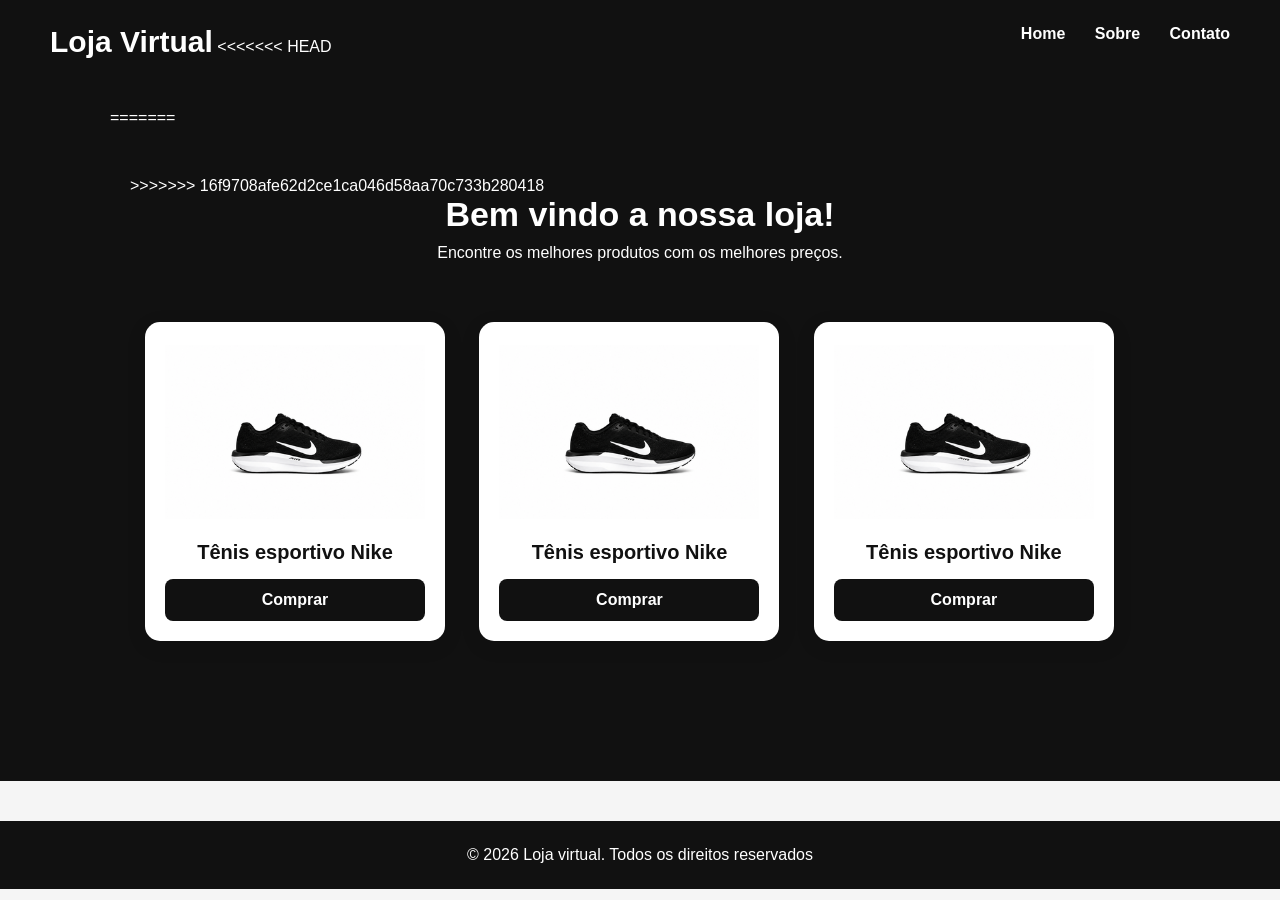
<file: index.html>
<!DOCTYPE html>
<html lang="pt-br">
    <head>
        <meta charset="UTF-8">
        <meta name="viewport"content="width=deivce-width,initial-scale=1.0">
        <title> Loja virtual</title>
        <link rel="stylesheet" href="css/style.css">

    </head>
    <body>
        <header>
            <h1> Loja Virtual </h1>
            <nav>
                <ul>
                    <li><a href="index.html">Home</a></li>
                    <li><a href="perfil.html">Sobre</a></li>
                    <li><a href="Contato.html">Contato</a></li>
                </ul> 
            </nav>
<<<<<<< HEAD
            <main class="home">
=======
            <main>
>>>>>>> 16f9708afe62d2ce1ca046d58aa70c733b280418
                <section>

                  <h2> Bem vindo a nossa loja!</h2>
                  <p2> Encontre os melhores produtos com os melhores preços.</p2>
                    
                </section>
                <section>
                    <div class ="card">
                        <img src="img/tenis_nike.png" alt="Tênis esportivo">
                        <h3> Tênis esportivo Nike</h3>
                        <button> Comprar </button>
                    </div>

                    <div class ="card">
                        <img src="img/tenis_nike.png" alt="Tênis esportivo">
                        <h3> Tênis esportivo Nike</h3>
                        <button> Comprar </button>
                    </div>

                    <div class ="card">
                        <img src="img/tenis_nike.png" alt="Tênis esportivo">
                        <h3> Tênis esportivo Nike</h3>
                        <button> Comprar </button>
                    </div>
                </section>
            </main>
        </header>
    </body>
    <footer>
        <p>&copy; 2026 Loja virtual.
            Todos os direitos reservados </p>
    </footer>
</html>
</file>
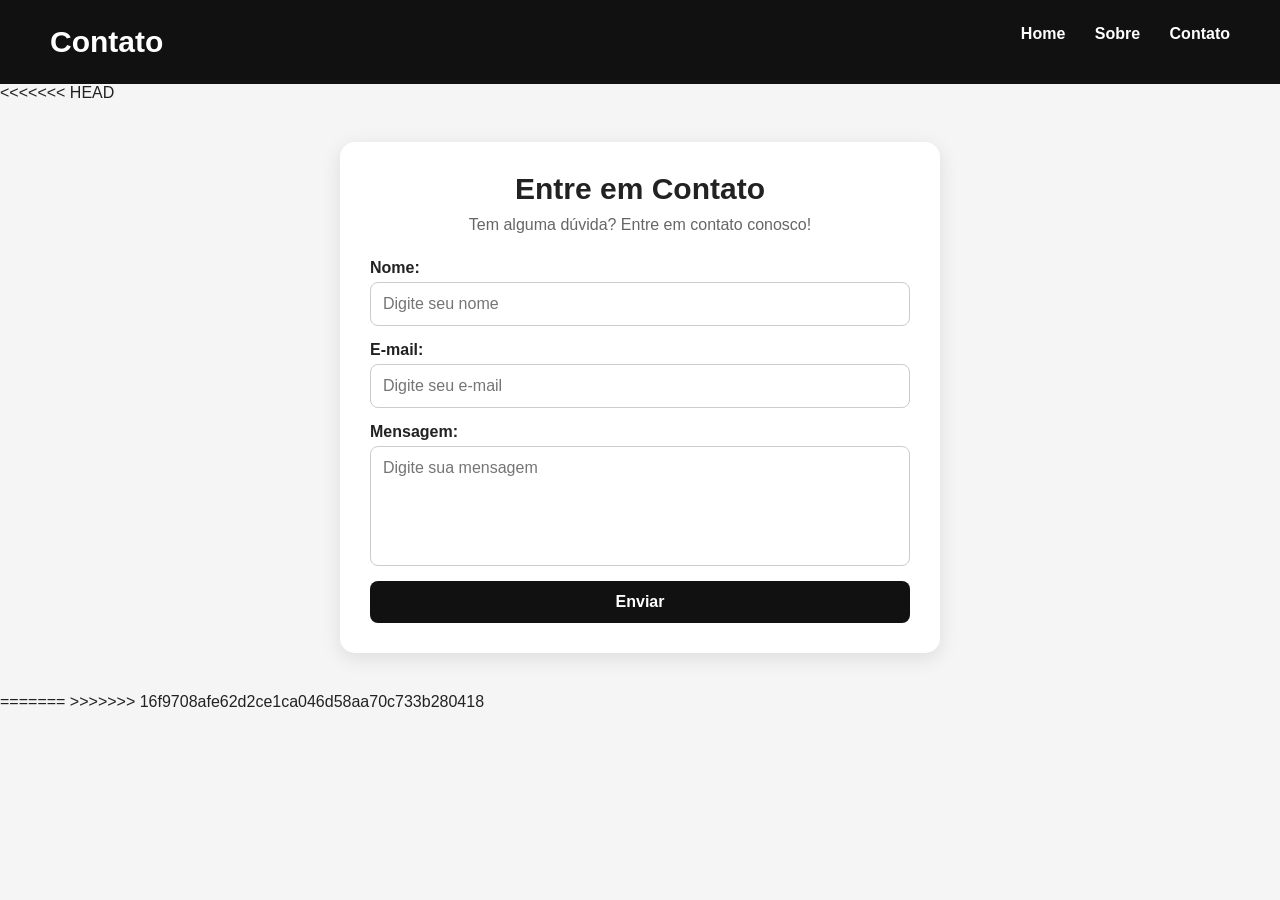
<file: contato.html>
<!DOCTYPE html>
<html lang="pt-br">
    <head>
        <meta charset="UTF-8">
        <meta name="viewport"content="width=deivce-width,initial-scale=1.0">
        <title> Loja virtual</title>
        <link rel="stylesheet" href="css/style.css">
    </head>
    <body>
        <header>
            <h1> Contato </h1>
            <nav>
                <ul>
                    <li><a href="index.html">Home</a></li>
                    <li><a href="perfil.html">Sobre</a></li>
                    <li><a href="Contato.html">Contato</a></li>
                </ul> 
            </nav>
        </header>
<<<<<<< HEAD

        <main class="contato">
            <h2>Entre em Contato</h2>
        
            <p>Tem alguma dúvida? Entre em contato conosco!</p>
        
            <form class="formulario">
                <label for="nome">Nome:</label>
                <input type="text" id="nome" name="nome" placeholder="Digite seu nome">
        
                <label for="email">E-mail:</label>
                <input type="email" id="email" name="email" placeholder="Digite seu e-mail">
        
                <label for="mensagem">Mensagem:</label>
                <textarea id="mensagem" name="mensagem" rows="5" placeholder="Digite sua mensagem"></textarea>
        
                <button type="submit">Enviar</button>
            </form>
        </main>

=======
>>>>>>> 16f9708afe62d2ce1ca046d58aa70c733b280418
    </body>
</html>
</file>
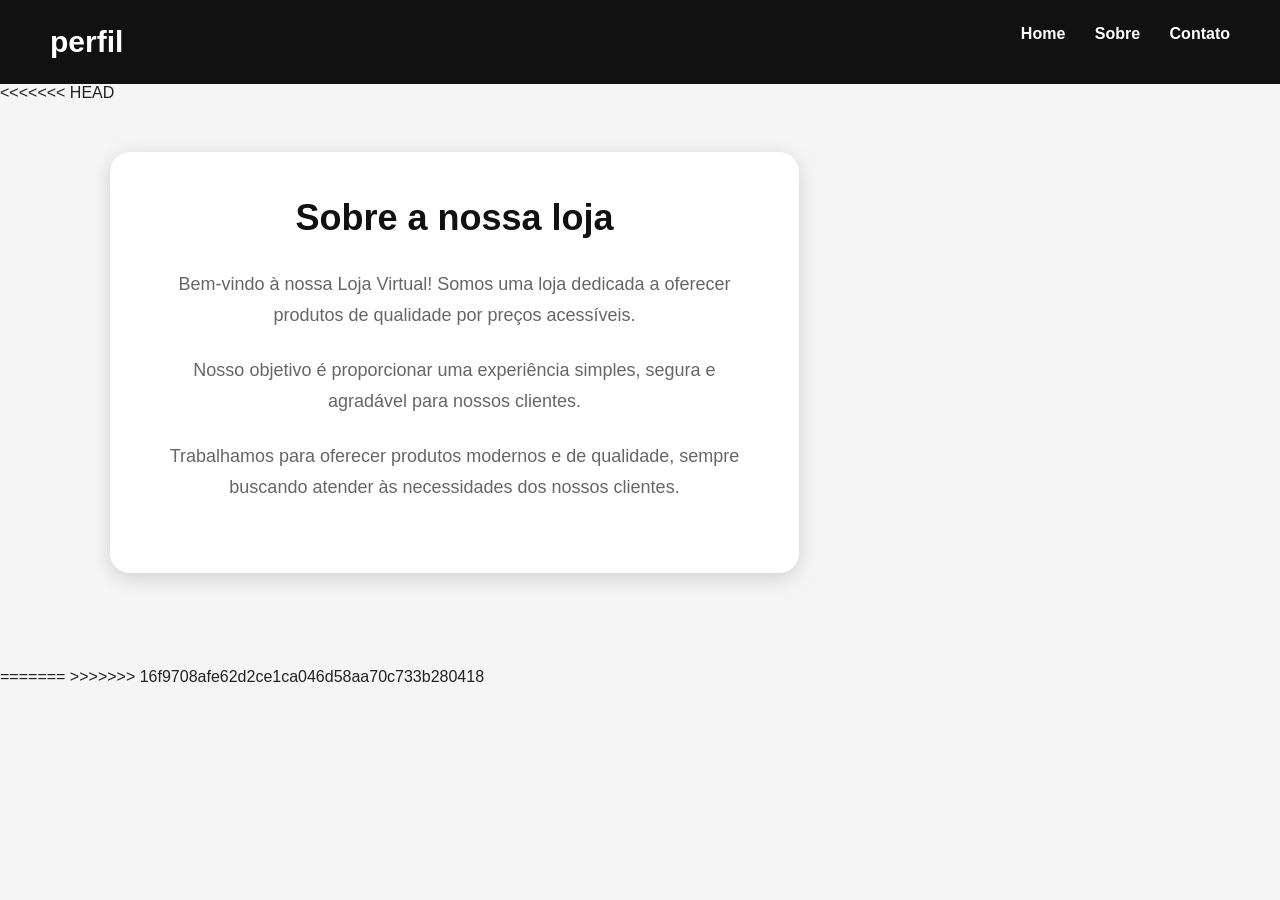
<file: perfil.html>
<!DOCTYPE html>
<html lang="pt-br">
    <head>
        <meta charset="UTF-8">
        <meta name="viewport"content="width=deivce-width,initial-scale=1.0">
        <title> Loja virtual</title>
        <link rel="stylesheet" href="css/style.css">
    </head>
    <body>
        <header>
            <h1> perfil </h1>
            <nav>
                <ul>
                    <li><a href="index.html">Home</a></li>
                    <li><a href="perfil.html">Sobre</a></li>
                    <li><a href="Contato.html">Contato</a></li>
                </ul> 
            </nav>
        </header>
<<<<<<< HEAD

        <main class="sobre">
            <section>
                <h2>Sobre a nossa loja</h2>
        
                <p>
                    Bem-vindo à nossa Loja Virtual!
                    Somos uma loja dedicada a oferecer produtos de qualidade
                    por preços acessíveis.
                </p>
        
                <p>
                    Nosso objetivo é proporcionar uma experiência simples,
                    segura e agradável para nossos clientes.
                </p>
        
                <p>
                    Trabalhamos para oferecer produtos modernos e de qualidade,
                    sempre buscando atender às necessidades dos nossos clientes.
                </p>
            </section>
        </main>

=======
>>>>>>> 16f9708afe62d2ce1ca046d58aa70c733b280418
    </body>
</html>
</file>
<file: css/style.css>
* {
    margin: 0;
    padding: 0;
    box-sizing: border-box;
}

body {
    font-family: Arial, Helvetica, sans-serif;
    background: #f5f5f5;
    color: #222;
}

/* Cabeçalho */
header {
    background: #111;
    color: white;
    padding: 25px 50px;
}

header h1 {
    display: inline-block;
    font-size: 30px;
}

nav {
    float: right;
}

nav ul {
    list-style: none;
}

nav li {
    display: inline-block;
    margin-left: 25px;
}

nav a {
    color: white;
    text-decoration: none;
    font-weight: bold;
}

nav a:hover {
    color: #aaa;
}

/* Conteúdo */
main {
    max-width: 1100px;
    margin: 0 auto;
    padding: 50px 20px;
}

section:first-child {
    text-align: center;
    margin-bottom: 45px;
}

section:first-child h2 {
    font-size: 34px;
    margin-bottom: 10px;
}

section:first-child p {
    color: #666;
    font-size: 18px;
}

/* Cards */
.card {
    display: inline-block;
    vertical-align: top;

    width: 300px;
    margin: 15px;
    padding: 20px;

    background: white;
    border-radius: 15px;

    text-align: center;

    box-shadow: 0 5px 20px rgba(0, 0, 0, 0.10);

    transition: 0.3s;
}

.card:hover {
    transform: translateY(-5px);
}

/* Imagem */
.card img {
    width: 100%;
    height: 180px;
    object-fit: contain;

    margin-bottom: 15px;
}

/* Nome */
.card h3 {
    color: #111;
    font-size: 20px;
    margin-bottom: 15px;
}

/* Botão */
.card button {
    width: 100%;
    padding: 12px;

    background: #111;
    color: white;

    border: none;
    border-radius: 8px;

    font-size: 16px;
    font-weight: bold;

    cursor: pointer;
}

.card button:hover {
    background: #333;
}

/* Rodapé */
footer {
    background: #111;
    color: white;
    text-align: center;
    padding: 25px;
    margin-top: 40px;
}

/* Celular */
@media (max-width: 700px) {
    header {
        text-align: center;
        padding: 20px;
    }

    header h1 {
        display: block;
        margin-bottom: 20px;
    }

    nav {
        float: none;
    }

    nav li {
        margin: 0 10px;
    }

    main {
        text-align: center;
    }

    .card {
        width: 300px;
        max-width: 90%;
    }
}

<<<<<<< HEAD



/* SOBRE */

.sobre {
    display: flex;
    justify-content: center;
    align-items: center;
    min-height: 70vh;
}

.sobre section {
    background-color: white;
    color: #111;
    width: 65%;
    max-width: 750px;
    padding: 45px;
    border-radius: 20px;
    text-align: center;
    box-shadow: 0 5px 20px rgba(0, 0, 0, 0.15);
}

.sobre section h2 {
    font-size: 36px;
    margin-bottom: 30px;
}

.sobre section p {
    font-size: 18px;
    line-height: 1.7;
    margin-bottom: 25px;
}


/* CONTATO */

.contato {
    max-width: 600px;
    margin: 40px auto;
    padding: 30px;
    background-color: white;
    border-radius: 15px;
    box-shadow: 0 5px 20px rgba(0, 0, 0, 0.10);
}

.contato h2 {
    text-align: center;
    font-size: 30px;
    margin-bottom: 10px;
}

.contato p {
    text-align: center;
    color: #666;
    margin-bottom: 25px;
}

.formulario {
    display: flex;
    flex-direction: column;
}

.formulario label {
    margin-bottom: 5px;
    font-weight: bold;
}

.formulario input,
.formulario textarea {
    width: 100%;
    padding: 12px;
    margin-bottom: 15px;
    border: 1px solid #ccc;
    border-radius: 8px;
    font-size: 16px;
    font-family: Arial, Helvetica, sans-serif;
}

.formulario textarea {
    height: 120px;
    resize: none;
}

.formulario button {
    width: 100%;
    padding: 12px;
    background-color: #111;
    color: white;
    border: none;
    border-radius: 8px;
    font-size: 16px;
    font-weight: bold;
    cursor: pointer;
}

.formulario button:hover {
    background-color: #333;
}
=======
>>>>>>> 16f9708afe62d2ce1ca046d58aa70c733b280418
</file>
